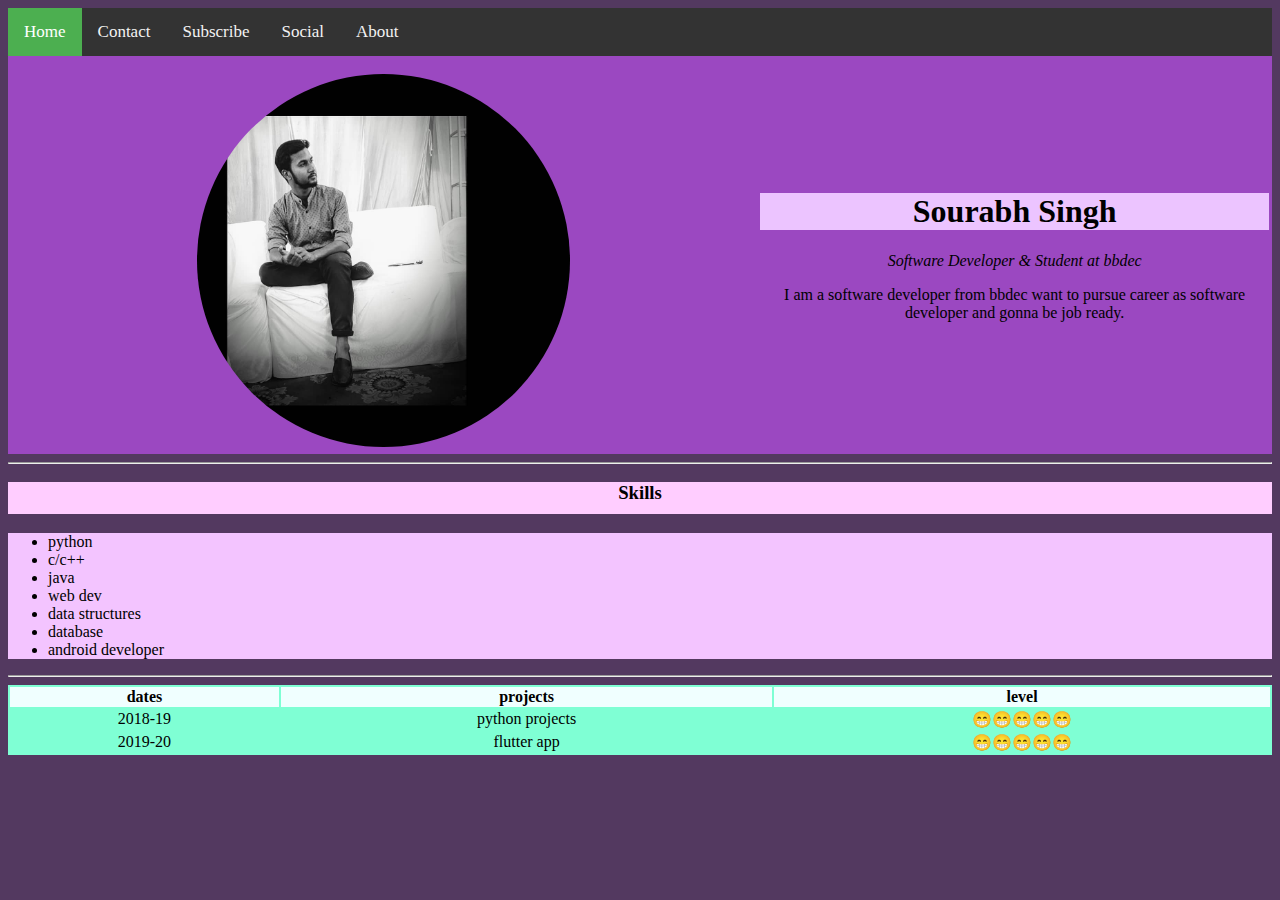
<file: index.html>
<!DOCTYPE html>
<html lang="en">
<head>
    <meta charset="UTF-8">
    <meta http-equiv="X-UA-Compatible" content="IE=edge">
    <meta name="viewport" content="width=device-width, initial-scale=1.0">
    <title>sourabh personal</title>
    <link rel="stylesheet" href="first.css">
   
</head>
<body>
    <div class="topnav">
        <a class="active" href="#home">Home</a>
        <a href="projects.html">Contact</a>
        <a href="#subscribe">Subscribe</a>
        <a href="https://www.instagram.com/thakur_rudra_pratap_singh___/">Social</a>
        <a href="https://www.linkedin.com/in/sourabh-singh-070ab818b/">About</a>
      </div>
      <table id="intro">
          <tr>
              <td><img src="sourabh.jpg" alt="sourabh pic"></td>
<td><h1><strong> Sourabh Singh</strong></h1>
    <p><em>Software Developer & Student at bbdec</em></p>
    <p>I am a software developer from bbdec want to pursue career as software developer and gonna be job ready.</p></td>
          </tr>
      </table>
    
    
    <hr>
    <h3>Skills</h3>
    <ul>
        <li>python</li>
        <li>c/c++</li>
        <li>java</li>
        <li>web dev</li>
        <li>data structures</li>
        <li>database</li>
        <li>android developer</li>
    </ul>
    <hr>
    <table>
        <thead>
            <tr>
                
                <th>dates</th>
                <th>projects</th>
                <th>level</th>
            </tr>
        </thead>
        <tr>
            <td>2018-19</td>
            <td>python projects</td>
            <td>😁😁😁😁😁</td>
        </tr>
        <tr>
            <td>2019-20</td>
            <td>flutter app</td>
            <td>😁😁😁😁😁</td>
        </tr>
    </table>
</body>
</html>
</file>
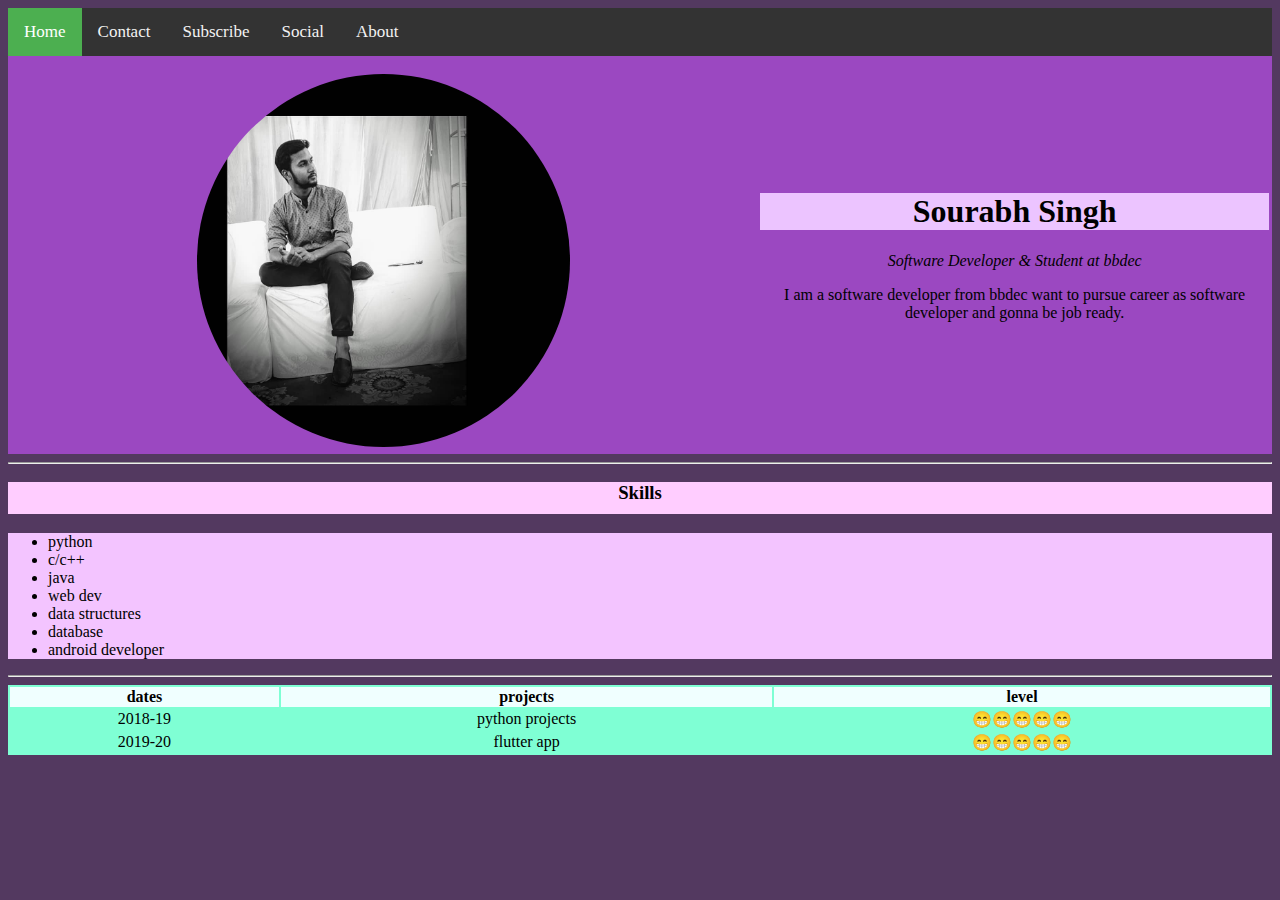
<file: first.html>
<!DOCTYPE html>
<html lang="en">
<head>
    <meta charset="UTF-8">
    <meta http-equiv="X-UA-Compatible" content="IE=edge">
    <meta name="viewport" content="width=device-width, initial-scale=1.0">
    <title>sourabh personal</title>
    <link rel="stylesheet" href="first.css">
   
</head>
<body>
    <div class="topnav">
        <a class="active" href="#home">Home</a>
        <a href="projects.html">Contact</a>
        <a href="#subscribe">Subscribe</a>
        <a href="https://www.instagram.com/thakur_rudra_pratap_singh___/">Social</a>
        <a href="https://www.linkedin.com/in/sourabh-singh-070ab818b/">About</a>
      </div>
      <table id="intro">
          <tr>
              <td><img src="sourabh.jpg" alt="sourabh pic"></td>
<td><h1><strong> Sourabh Singh</strong></h1>
    <p><em>Software Developer & Student at bbdec</em></p>
    <p>I am a software developer from bbdec want to pursue career as software developer and gonna be job ready.</p></td>
          </tr>
      </table>
    
    
    <hr>
    <h3>Skills</h3>
    <ul>
        <li>python</li>
        <li>c/c++</li>
        <li>java</li>
        <li>web dev</li>
        <li>data structures</li>
        <li>database</li>
        <li>android developer</li>
    </ul>
    <hr>
    <table>
        <thead>
            <tr>
                
                <th>dates</th>
                <th>projects</th>
                <th>level</th>
            </tr>
        </thead>
        <tr>
            <td>2018-19</td>
            <td>python projects</td>
            <td>😁😁😁😁😁</td>
        </tr>
        <tr>
            <td>2019-20</td>
            <td>flutter app</td>
            <td>😁😁😁😁😁</td>
        </tr>
    </table>
</body>
</html>
</file>
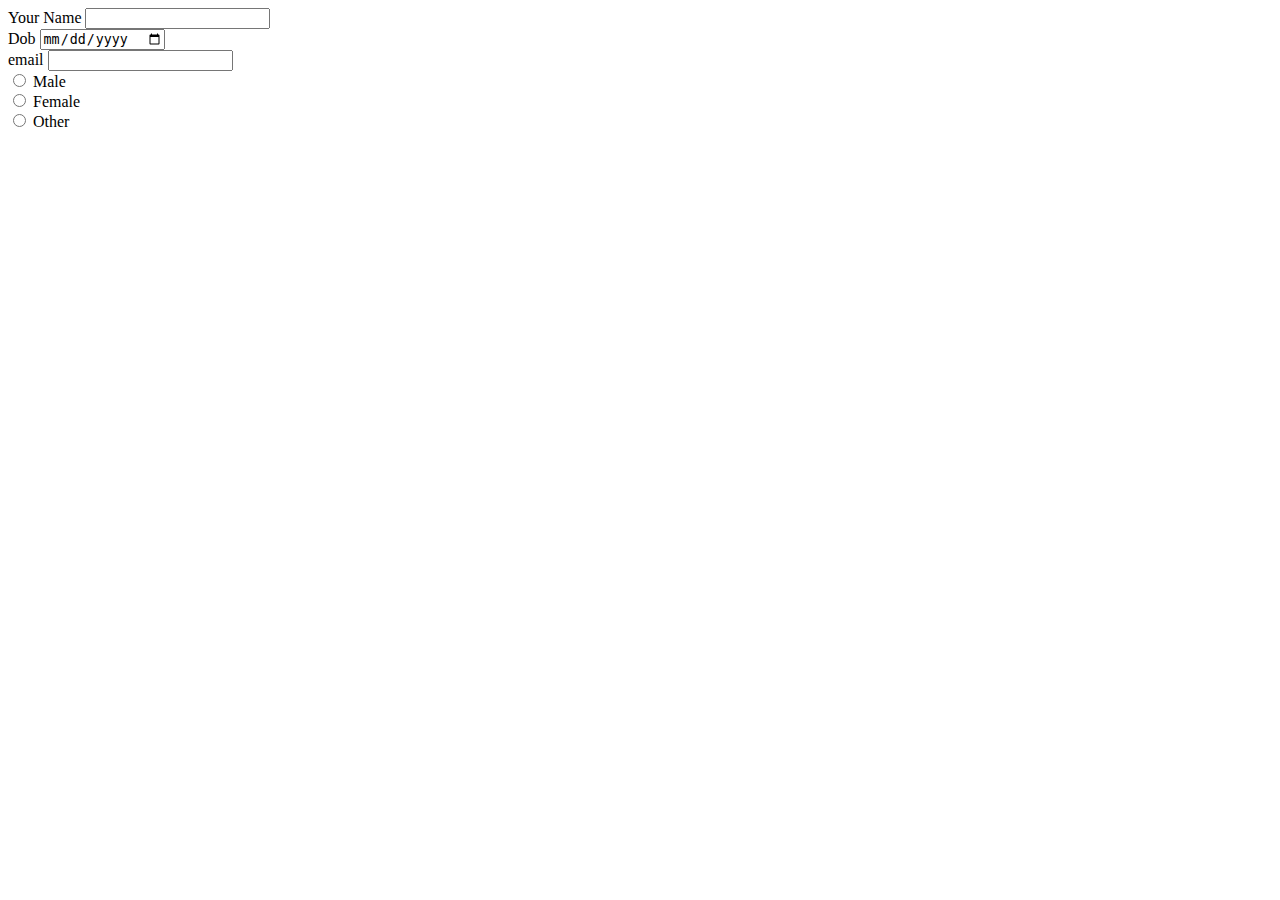
<file: projects.html>
<!DOCTYPE html>
<html lang="en">
<head>
    <meta charset="UTF-8">
    <meta http-equiv="X-UA-Compatible" content="IE=edge">
    <meta name="viewport" content="width=device-width, initial-scale=1.0">
    <title>Projects</title>
</head>
<body>
    <form action="">
        <label for="">Your Name</label>
        <input type="text"><br>
        <label for="">Dob</label>
        <input type="date"><br>
        <label for="">email</label>
        <input type="email">
        <br>
        <input type="radio" id="male" name="gender" value="male">
<label for="male">Male</label><br>
<input type="radio" id="female" name="gender" value="female">
<label for="female">Female</label><br>
<input type="radio" id="other" name="gender" value="other">
<label for="other">Other</label>

    </form>
</body>
</html>
</file>
<file: first.css>
body{
    background-color:rgba(35, 1, 51, 0.781);
}
h1{
   background-color: rgb(236, 196, 255);

}
h1:hover{
      background-color: antiquewhite;
      color: black;
}
h3{
    color: black;
    background-color: rgb(255, 205, 255);
    padding-bottom: 10px;
    text-align: center;
}
ul{
    background-color: rgb(243, 196, 255);
    text-shadow: 5em;
    color: black;
}
img{
    align-self: auto;
    border-radius: 100%;
    width: 50%;
    height: auto;
    margin-top: 2%;
}
#intro{
    background-color:rgba(176, 77, 221, 0.781);
    width: 100%;
    text-align: center;
    
}
table{
    background-color: aquamarine;
    width: 100%;
    text-align: center;
}
thead{
    background-color: azure;
}
/* Add a black background color to the top navigation */
.topnav {
background-color: #333;
overflow: hidden;
}

/* Style the links inside the navigation bar */
.topnav a {
float: left;
color: #f2f2f2;
text-align: center;
padding: 14px 16px;
text-decoration: none;
font-size: 17px;
}

/* Change the color of links on hover */
.topnav a:hover {
background-color: rgba(28, 165, 124, 0.363);
color: black;
}

/* Add a color to the active/current link */
.topnav a.active {
background-color: #4CAF50;
color: white;
}
</file>
